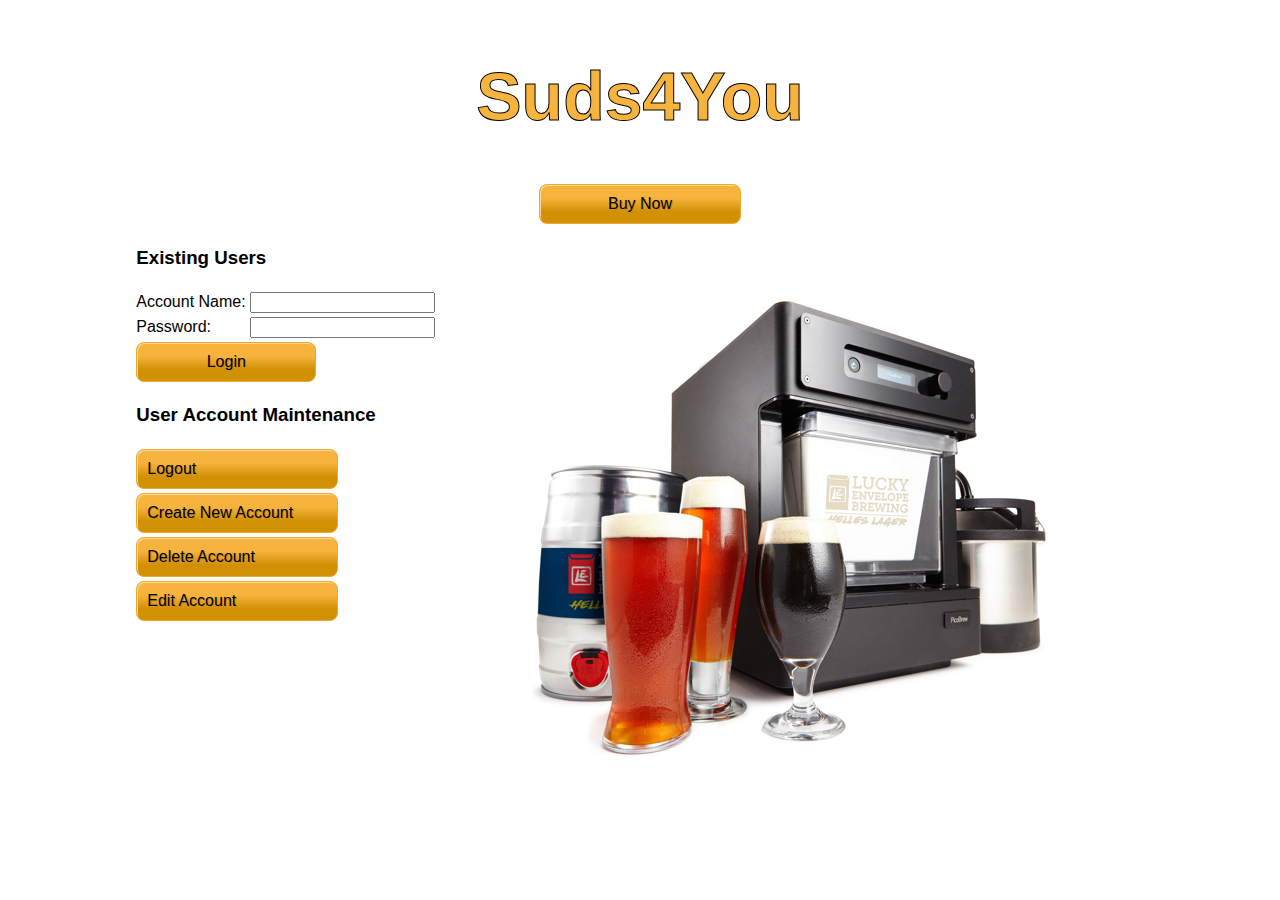
<file: WebContent/index.html>
<!DOCTYPE html>
<html>
<head>
<meta charset="UTF-8">
<link rel="shortcut icon" href="favicon.ico" type="image/x-icon">
<link rel="stylesheet" href="style.css">
<title>Suds4You</title>
</head>
<body>
<div align="center"/>
<table>
<tr><td colspan ="3"><div align=center><h1>Suds4You</h1></div></td></tr>
<tr><td colspan ="3"><div align=center><a class ="buttonStyle2" href="Product.html">Buy Now</div></td></tr>
      <tr><td colspan ="2"><h3>Existing Users</h3></td>
	  <td rowspan = "10"> <img src=suds_rev2.jpg></td></tr>
	  <tr><td>
      <form action="LoginServlet" method="POST">
         Account Name: </td><td><input type="text" name="account_name"></td></tr>
         <tr><td>Password:</td> <td><input type="password" name="password" /></td></tr>
  
        <tr><td colspan = "2"> <input class ="buttonStyle2" type="submit" value="Login" /></td></tr>
      </form>
      <tr><td  colspan = "2"><h3>User Account Maintenance</h3></td></tr>
      <tr><td colspan = "2"><a class ="buttonStyle2" href="LogoutServlet">Logout</a> </td></tr>
	  <tr><td colspan = "2"><a class ="buttonStyle2" href="CreateNewAccount.html">Create New Account</a> </td></tr>
 	  <tr><td colspan = "2"><a class ="buttonStyle2" href="DeleteAccountServlet">Delete Account</a> </td></tr>
	  <tr><td colspan = "2"><a class ="buttonStyle2" href="EditAccount.html">Edit Account</a></td></tr>
	  <tr><td colspan = "2"><div  style="height: 200px;"></div></td></tr>
</table>

</body>
</html>
</file>
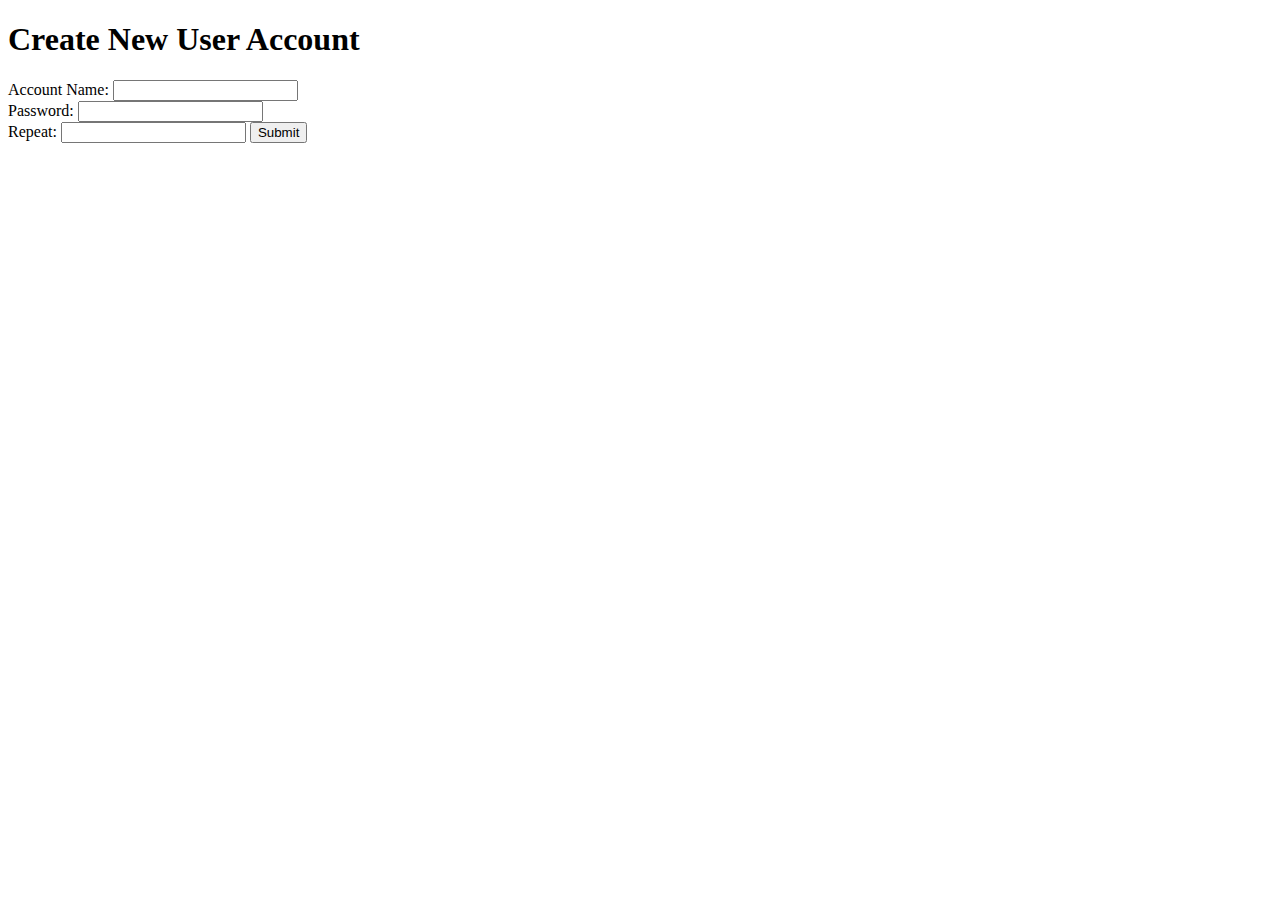
<file: WebContent/CreateNewAccount.html>
<!DOCTYPE html>
<html>
<head>
<title>Create New User Account</title>
<!-- This is the preliminary ugly interface for creating a new account.  The user's browser 
displays this form, and, after clicking submit, transmits a POST message to tomcat
which will invoke CreateNewAccountSerlet to process the user's new account information. -->
</head>
   <body>
      <h1>Create New User Account</h1>
      <form action="CreateNewAccountServlet" method="POST">
         Account Name: <input type="text" name="account_name">
         <br />
         Password: <input type="password" name="password1" />
         <br />
         Repeat:  <input type="password" name="password2" />
         <input type="submit" value="Submit" />
      </form>
   </body>
</html>
</file>
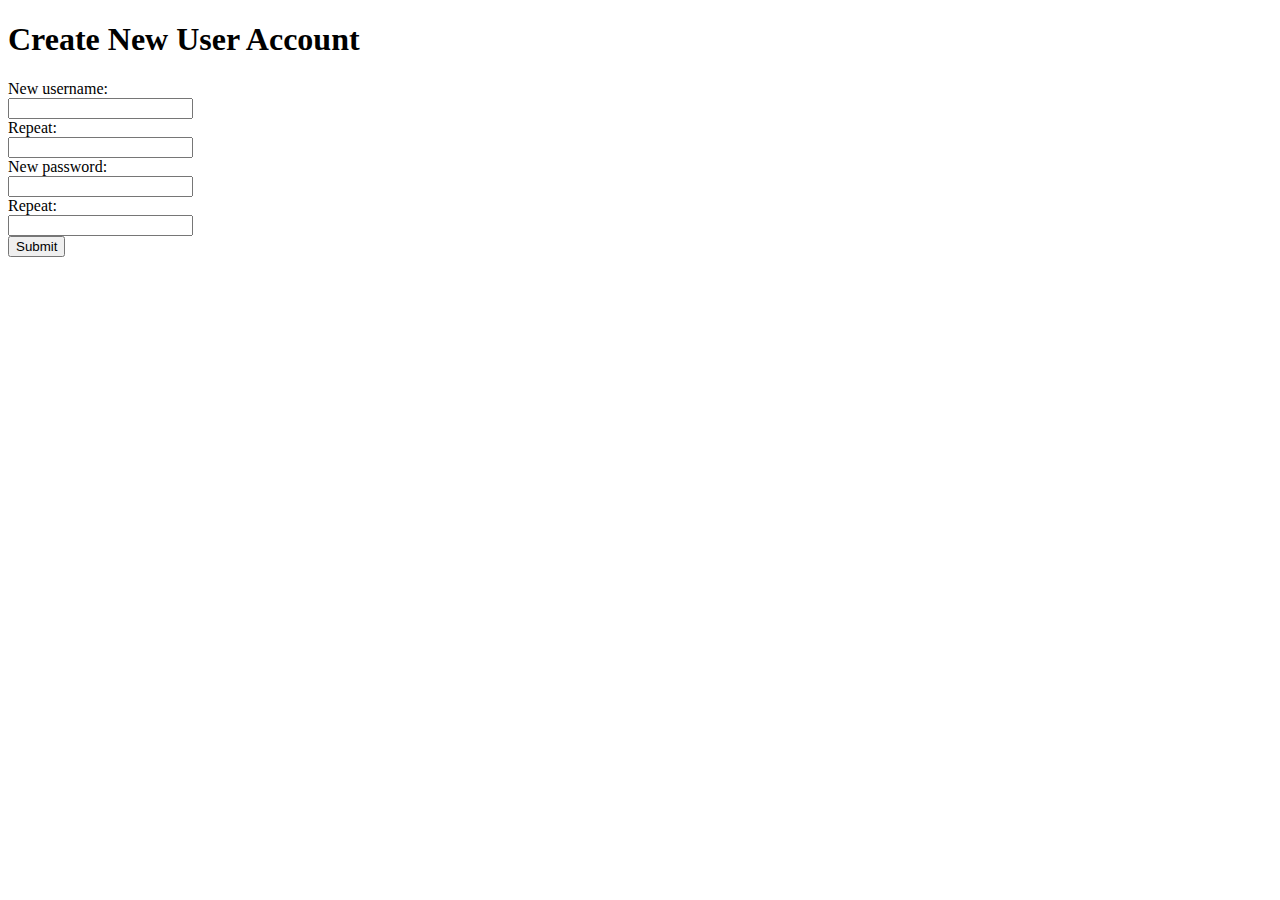
<file: WebContent/EditAccount.html>
<!DOCTYPE html>
<html>
<head>
<title>Edit User Account</title>
<!-- This is the preliminary ugly interface for creating a new account.  The user's browser 
displays this form, and, after clicking submit, transmits a POST message to tomcat
which will invoke EditAccountServlet to process the user's new account information. -->
</head>
   <body>
      <h1>Create New User Account</h1>
      <form action="EditAccountServlet" method="POST">
         New username: <br />
         <input type="text" name="username1">
         <br />
         Repeat: <br />
         <input type="text" name="username2">
         <br />
         New password: <br />
         <input type="password" name="password1" />
         <br />
         Repeat: <br />
         <input type="password" name="password2" />
         <br />
         <input type="submit" value="Submit" />
      </form>
   </body>
</html>
</file>
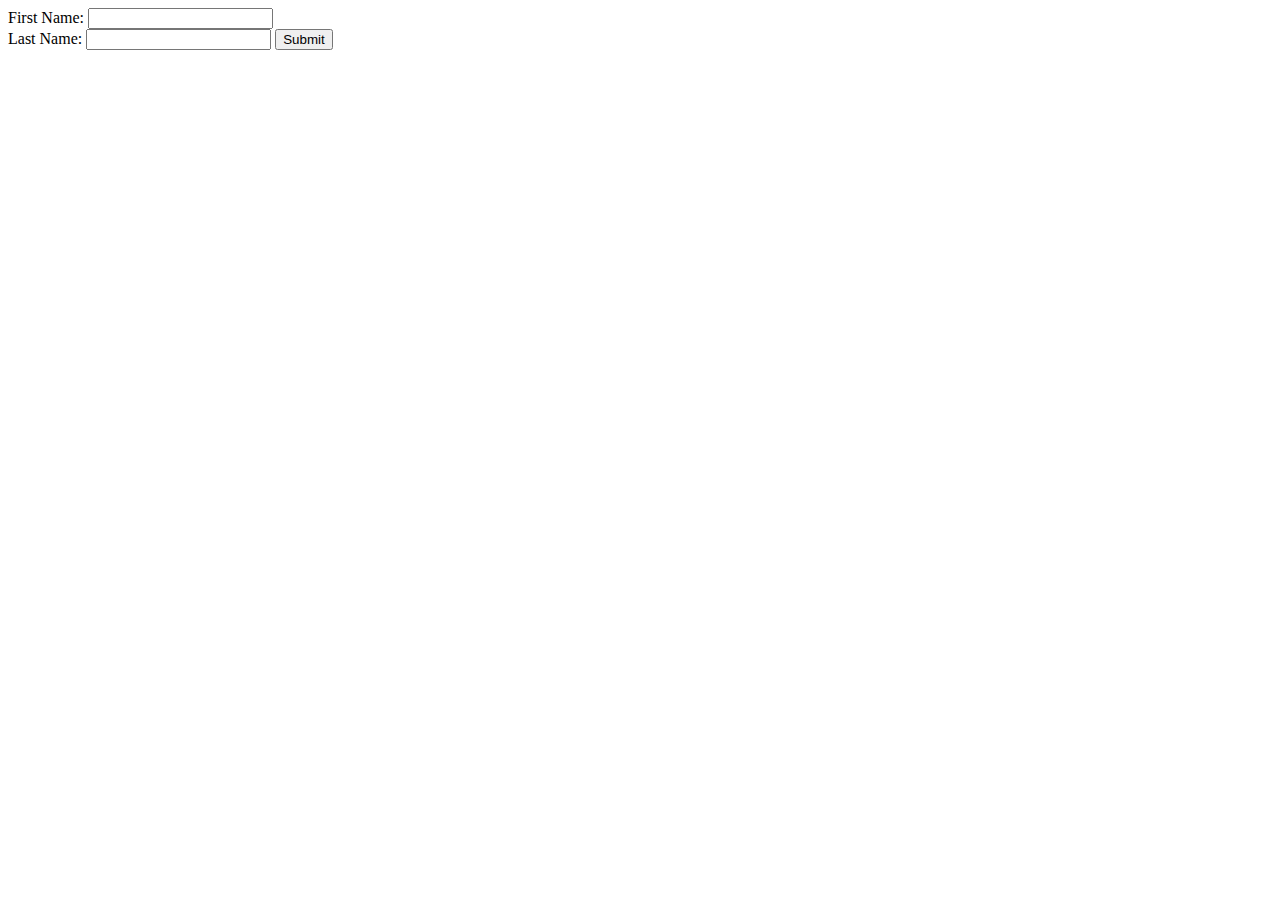
<file: WebContent/ExampleForm.html>
<!DOCTYPE html>
<html>
   <body>
      <form action="ExampleFormDataServlet" method="POST">
         First Name: <input type="text" name="first_name">
         <br />
         Last Name: <input type="text" name="last_name" />
         <input type="submit" value="Submit" />
      </form>
   </body>
</html>
</file>
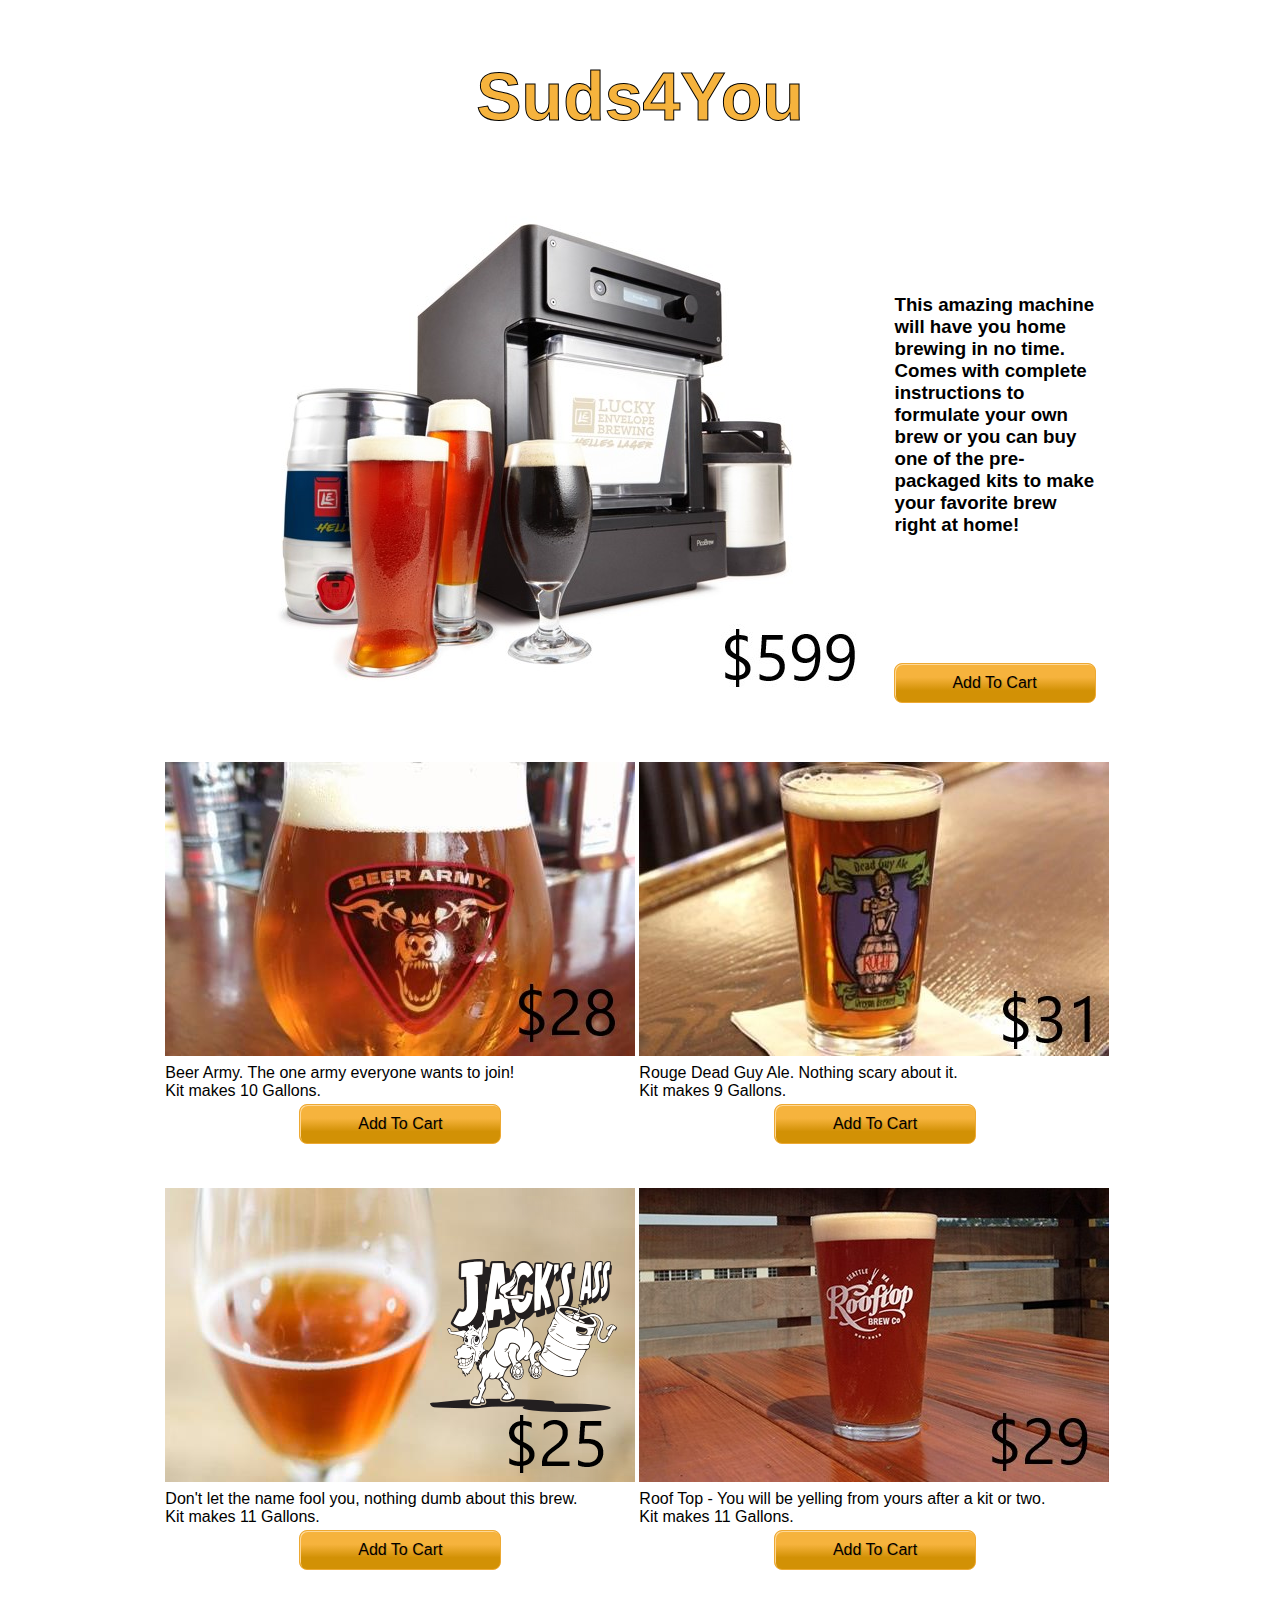
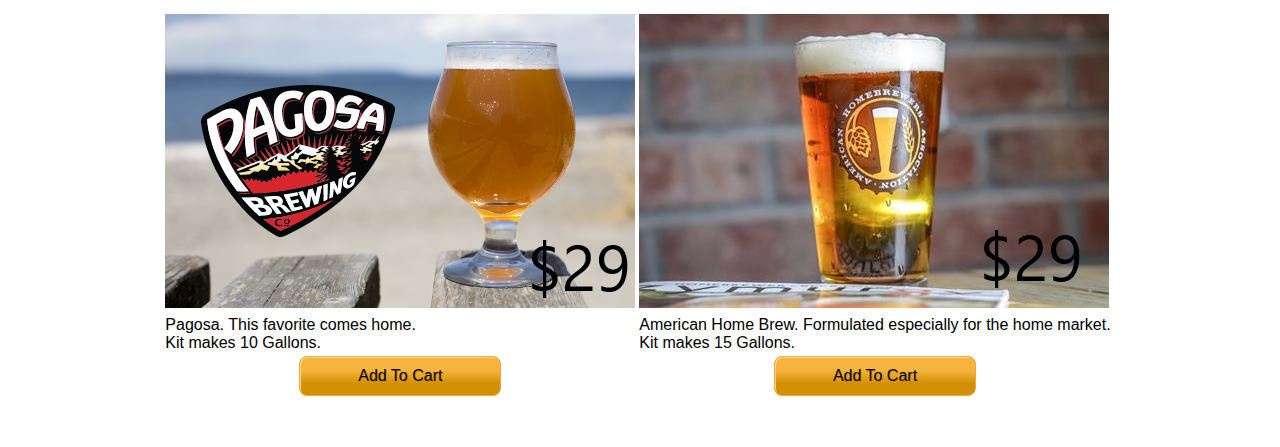
<file: WebContent/Product.html>
<!DOCTYPE html>
<html>
<head>
<meta charset="UTF-8">
<link rel="shortcut icon" href="favicon.ico" type="image/x-icon">
<link rel="stylesheet" href="style.css">
<title>Suds4You Products</title>
</head>
<body>
<div align="center"/>
<table>
<tr><td colspan ="2"><div align=center><h1>Suds4You</h1></div></td></tr>
<tr><td rowspan ="2"><img src= suds_rev3.jpg></div></td>
<td><h3><div class = "desc" >This amazing machine will have you home brewing in no time. Comes with complete instructions to formulate your own brew or 
you can buy one of the pre-packaged kits to make your favorite brew right at home!</div>

</h3></td></tr>
<tr><td align = center><div  class ="buttonStyle2">Add To Cart</div></td></tr>
<tr><td><div>&nbsp</br>&nbsp</div></td><td>&nbsp</br>&nbsp</div> </td></tr>
</table><table>
<tr><td><img src= beerarmy.jpg> </td> <td><img src=  rouge.jpg><td></tr>
<tr><td>Beer Army. The one army everyone wants to join! </br> Kit makes 10 Gallons.</td> 
<td>Rouge Dead Guy Ale. Nothing scary about it.</br> Kit makes 9 Gallons.<td></tr>
<td align = center><div class ="buttonStyle2"  >Add To Cart</div> </td> 
<td align = center><div  class ="buttonStyle2">Add To Cart</div></td></tr>
<tr><td><div>&nbsp</br>&nbsp</div></td><td>&nbsp</br>&nbsp</div> </td></tr>



<tr><td><img src= Jacksass.png> </td> <td><img src=  rooftop.jpg><td></tr>
<tr><td>Don't let the name fool you, nothing dumb about this brew. </br> Kit makes 11 Gallons.</td> 
<td>Roof Top - You will be yelling from yours after a kit or two.</br> Kit makes 11 Gallons.<td></tr>
<td align = center><div class ="buttonStyle2"  >Add To Cart</div> </td> 
<td align = center><div  class ="buttonStyle2">Add To Cart</div></td></tr>
<tr><td><div>&nbsp</br>&nbsp</div></td><td>&nbsp</br>&nbsp</div> </td></tr>


<tr><td><img src= pagosa.png> </td> <td><img src=  american.jpg><td></tr>
<tr><td>Pagosa. This favorite comes home. </br> Kit makes 10 Gallons.</td> 
<td>American Home Brew. Formulated especially for the home market.</br> Kit makes 15 Gallons.<td></tr>
<td align = center><div class ="buttonStyle2"  >Add To Cart</div> </td> 
<td align = center><div  class ="buttonStyle2">Add To Cart</div></td></tr>
<tr><td><div>&nbsp</br>&nbsp</div></td><td>&nbsp</br>&nbsp</div> </td></tr>


</table>

</body>
</html>
</file>
<file: WebContent/style.css>
body{
	font-family:Arial;
}
h1{
	color:#f6b33d;
	 -webkit-text-stroke-width: 1px; 
	 -webkit-text-stroke-color: black;
	 font-size:68px;
}
.buttonStyle1{
	font-size : 18px;	
		
}
div.desc {
    width:200px;
    margin: auto;
   
}


.buttonStyle2 {
	font-size:16px;
	font-family:Arial;
	font-weight:normal;
	-moz-border-radius:8px;
	-webkit-border-radius:8px;
	border-radius:8px;
	border:1px solid #eda933;
	padding:10px 10px;
	width:180px;
	text-decoration:none;
	background:-moz-linear-gradient( center top, #f6b33d 35%, #d29105 70% );
	background:-ms-linear-gradient( top, #f6b33d 35%, #d29105 70% );
	filter:progid:DXImageTransform.Microsoft.gradient(startColorstr='#f6b33d', endColorstr='#d29105');
	background:-webkit-gradient( linear, left top, left bottom, color-stop(35%, #f6b33d), color-stop(70%, #d29105) );
	background-color:#f6b33d;
	color:#000000;
	display:inline-block;
	text-shadow:1px 1px 0px #cd8a15;
 	-webkit-box-shadow:inset 1px 1px 0px 0px #fed897;
 	-moz-box-shadow:inset 1px 1px 0px 0px #fed897;
 	box-shadow:inset 1px 1px 0px 0px #fed897;
}.css_btn_class:hover {
	background:-moz-linear-gradient( center top, #d29105 35%, #f6b33d 70% );
	background:-ms-linear-gradient( top, #d29105 35%, #f6b33d 70% );
	filter:progid:DXImageTransform.Microsoft.gradient(startColorstr='#d29105', endColorstr='#f6b33d');
	background:-webkit-gradient( linear, left top, left bottom, color-stop(35%, #d29105), color-stop(70%, #f6b33d) );
	background-color:#d29105;
}.css_btn_class:active {
	position:relative;
	top:1px;
}

/* This css button was generated by css-button-generator.com */
</file>
